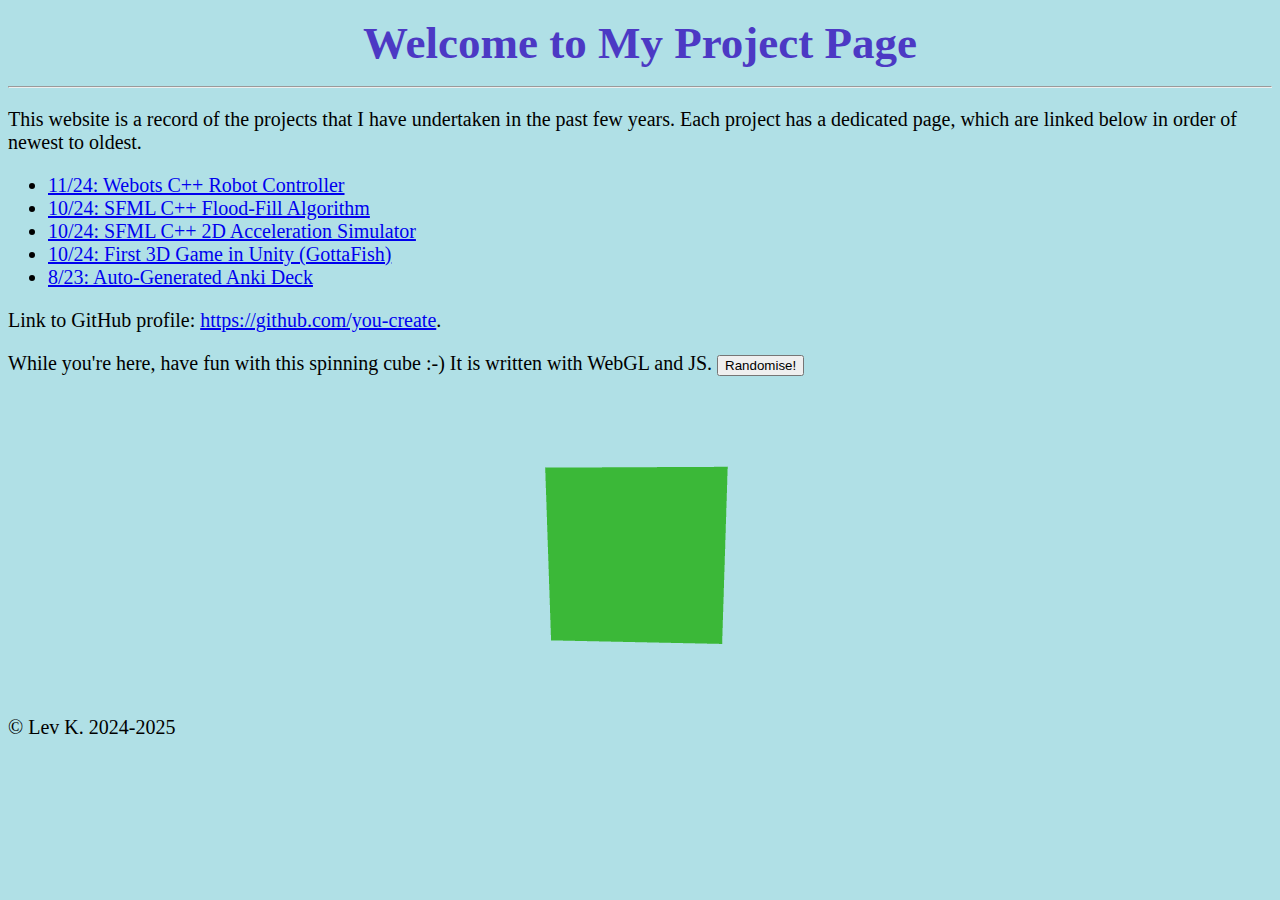
<file: index.html>
<!DOCTYPE html>
<html lang="en">
  <head>
    <title>Lev's Project Page</title>
    <link rel="icon" type="image/x-icon" href="images/movingFish.gif">
    <link rel="stylesheet" href="styles.css">
  </head>
  <body onload="starter()">
    <main>
        <h1 id="toChange">Welcome to My Project Page</h1>
        <hr>
        <p>This website is a record of the projects that I have undertaken in the past few years. Each project has a dedicated page, which are linked below in order of newest to oldest.</p>
        <ul>
          <!--<li><a href="pages/page3.html">12/24: SFML C++ Raycaster</a></li>-->
          <li><a href="pages/page5.html">11/24: Webots C++ Robot Controller</a></li>
          <li><a href="pages/page4.html">10/24: SFML C++ Flood-Fill Algorithm</a></li>
          <li><a href="pages/page2.html">10/24: SFML C++ 2D Acceleration Simulator</a></li>
          <li><a href="pages/page1.html">10/24: First 3D Game in Unity (GottaFish)</a></li>
          <li><a href="pages/page0.html">8/23: Auto-Generated Anki Deck</a></li>
        </ul>
        <p>Link to GitHub profile: <a href="https://github.com/elepet">https://github.com/you-create</a>.</p>
        <p>While you're here, have fun with this spinning cube :-) It is written with WebGL and JS. <button type="button" id="randomiseButton">Randomise!</button></p>
        <canvas id="myCanvas"></canvas>
        <p>© Lev K. 2024-2025</p>
      </main>
      <script src="gl-matrix-min.js"></script>
      <script src="app.js"></script>
  </body>
</html>
</file>
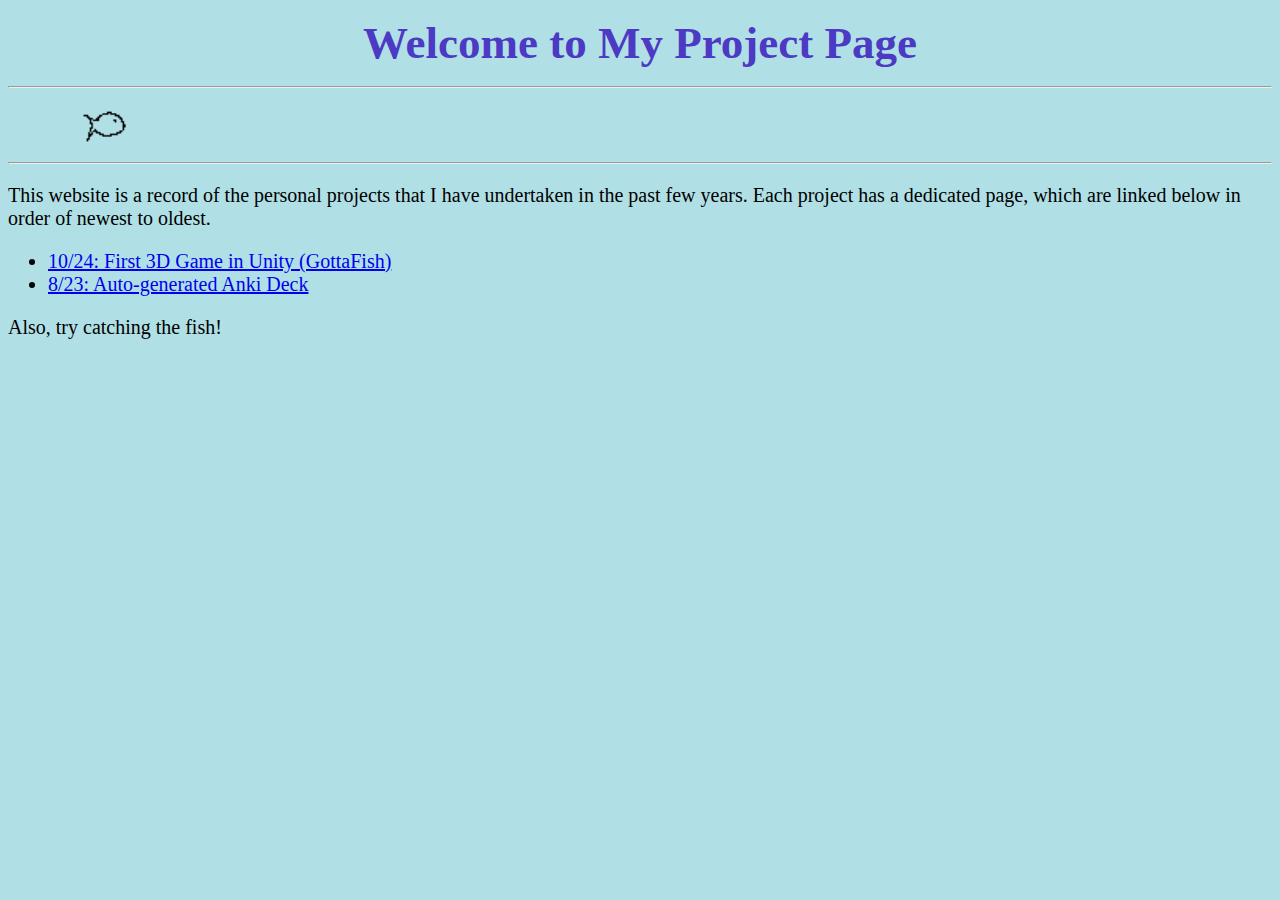
<file: pages/index.html>
<!DOCTYPE html>
<html lang="en">
  <head>
    <title>Lev's Project Page</title>
    <link rel="icon" type="image/x-icon" href="../images/movingFish.gif">
    <link rel="stylesheet" href="../styles.css">
    <script>
      function getRandomInt(max)
      {
        return Math.floor(Math.random() * max);
      }
      function changeColour() {
          const movingText = document.getElementById("toChange");
          const hexArr = ["0", "1", "2", "3", "4", "5", "6", "7", "8", "9", "A", "B", "C", "D", "E", "F"];
          let color = "#"; // Start with the '#' for a hex color code
          for (let i = 0; i < 6; i++) {
              color += hexArr[getRandomInt(16)];
          }
          movingText.style.color = color;
      }
    </script>
  </head>
  <body>
    <main>
        <h1 id="toChange">Welcome to My Project Page</h1>
        <hr>
        <marquee direction="right" scrollamount="9" behavior="alternate"><img src="../images/movingFish.gif" height="50" width="50" onclick="changeColour()" ></marquee>
        <hr>
        <p>This website is a record of the personal projects that I have undertaken in the past few years. Each project has a dedicated page, which are linked below in order of newest to oldest.</p>
        <ul>
          <li><a href="page1.html">10/24: First 3D Game in Unity (GottaFish)</a></li>
          <li><a href="page0.html">8/23: Auto-generated Anki Deck</a></li>
        </ul>
        <p>Also, try catching the fish!</p>
    </main>
  </body>
</html>
</file>
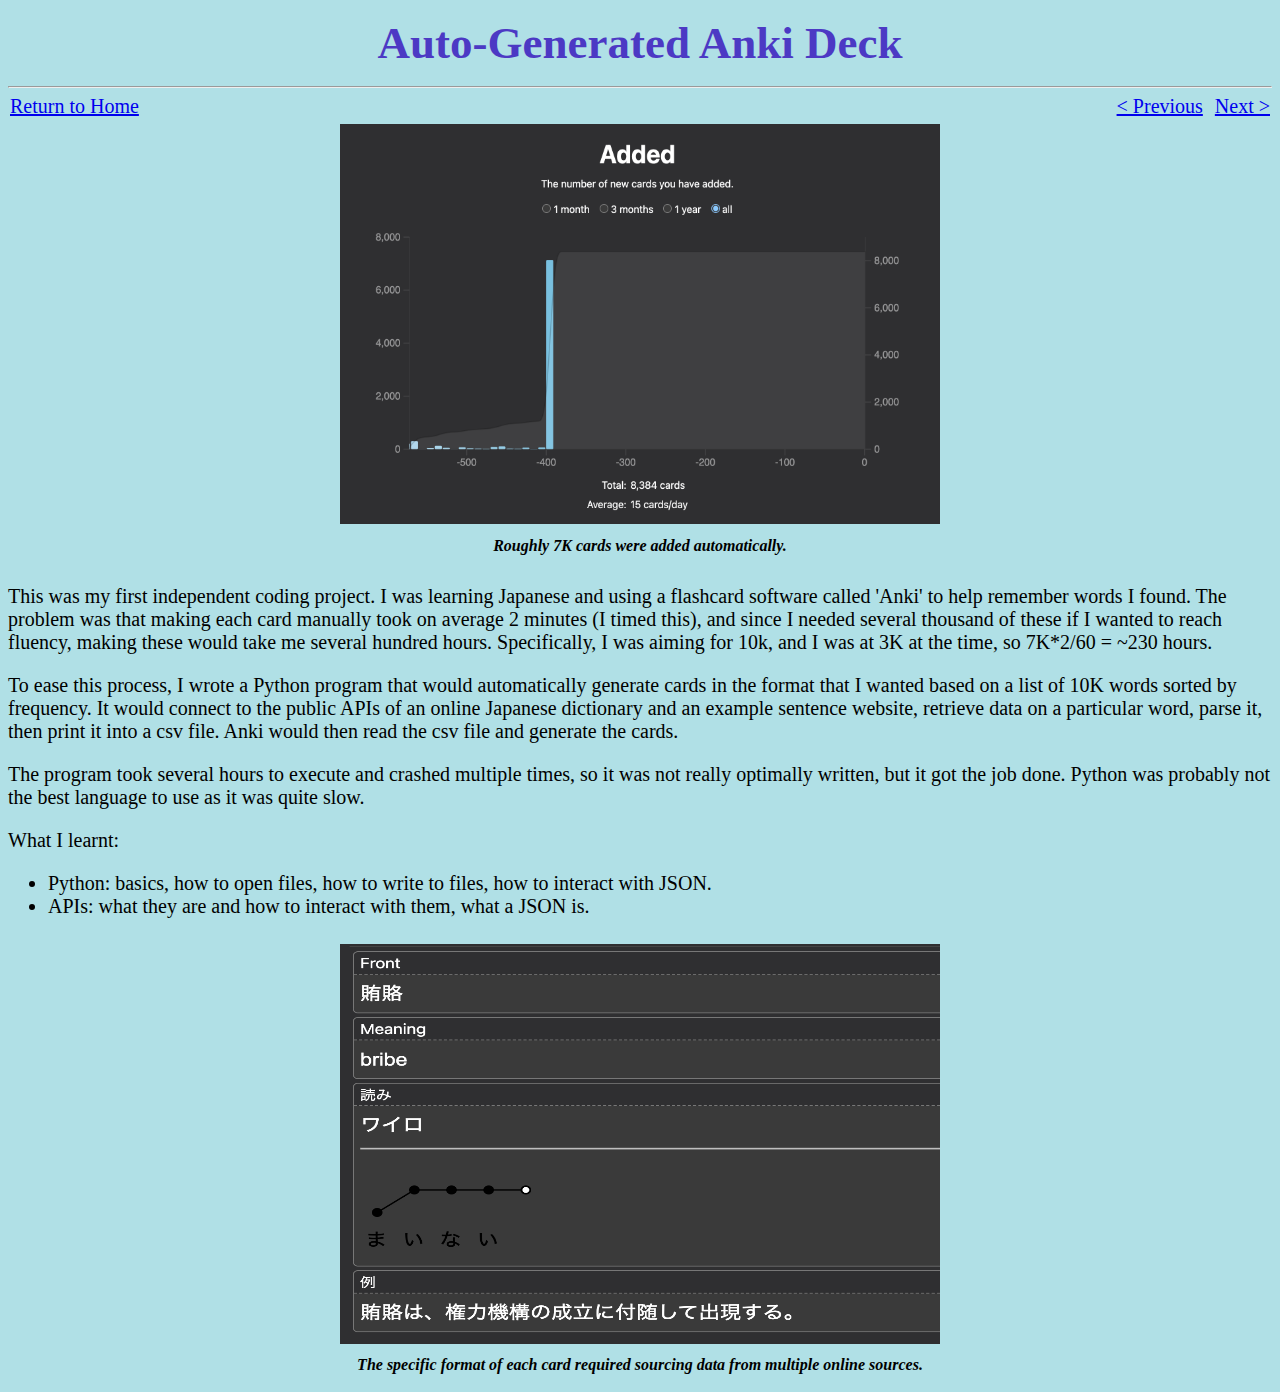
<file: pages/page0.html>
<!DOCTYPE html>
<html lang="en">
    <head>
    <title>Lev's Project Page</title>
    <link rel="icon" type="image/x-icon" href="../images/movingFish.gif">
    <link rel="stylesheet" href="../styles.css">
  </head>
  <body>
    <main>
        <h1>Auto-Generated Anki Deck</h1>
        <hr>
        <div class="returnToHome"><a href="../index.html">Return to Home</a></div>
        <div class="previousNext"><a href="page0.html">< Previous</a>&nbsp;&nbsp;&nbsp;<a href="page1.html">Next ></a></div>
        <br>
        <div class="imageAndCaption">
            <img src="../images/ankiStats.png"/>
            <div class="caption">Roughly 7K cards were added automatically.</div>
        </div>
        <p>This was my first independent coding project. I was learning Japanese and using a flashcard software called 'Anki' to help remember words I found. The problem was that making each card manually took on average 2 minutes (I timed this), and since I needed several thousand of these if I wanted to reach fluency, making these would take me several hundred hours. Specifically, I was aiming for 10k, and I was at 3K at the time, so 7K*2/60 = ~230 hours.</p>
        <p>To ease this process, I wrote a Python program that would automatically generate cards in the format that I wanted based on a list of 10K words sorted by frequency. It would connect to the public APIs of an online Japanese dictionary and an example sentence website, retrieve data on a particular word, parse it, then print it into a csv file. Anki would then read the csv file and generate the cards.</p>
        <p>The program took several hours to execute and crashed multiple times, so it was not really optimally written, but it got the job done. Python was probably not the best language to use as it was quite slow.</p>
        <p>What I learnt:</p>
        <ul>
            <li>Python: basics, how to open files, how to write to files, how to interact with JSON.</li>
            <li>APIs: what they are and how to interact with them, what a JSON is.</li>
        </ul>
        <div class="imageAndCaption">
          <img src="../images/ankiStyle.png"/>
          <div class="caption">The specific format of each card required sourcing data from multiple online sources.</div>
        </div>
    </main>
  </body>
</html>
</file>
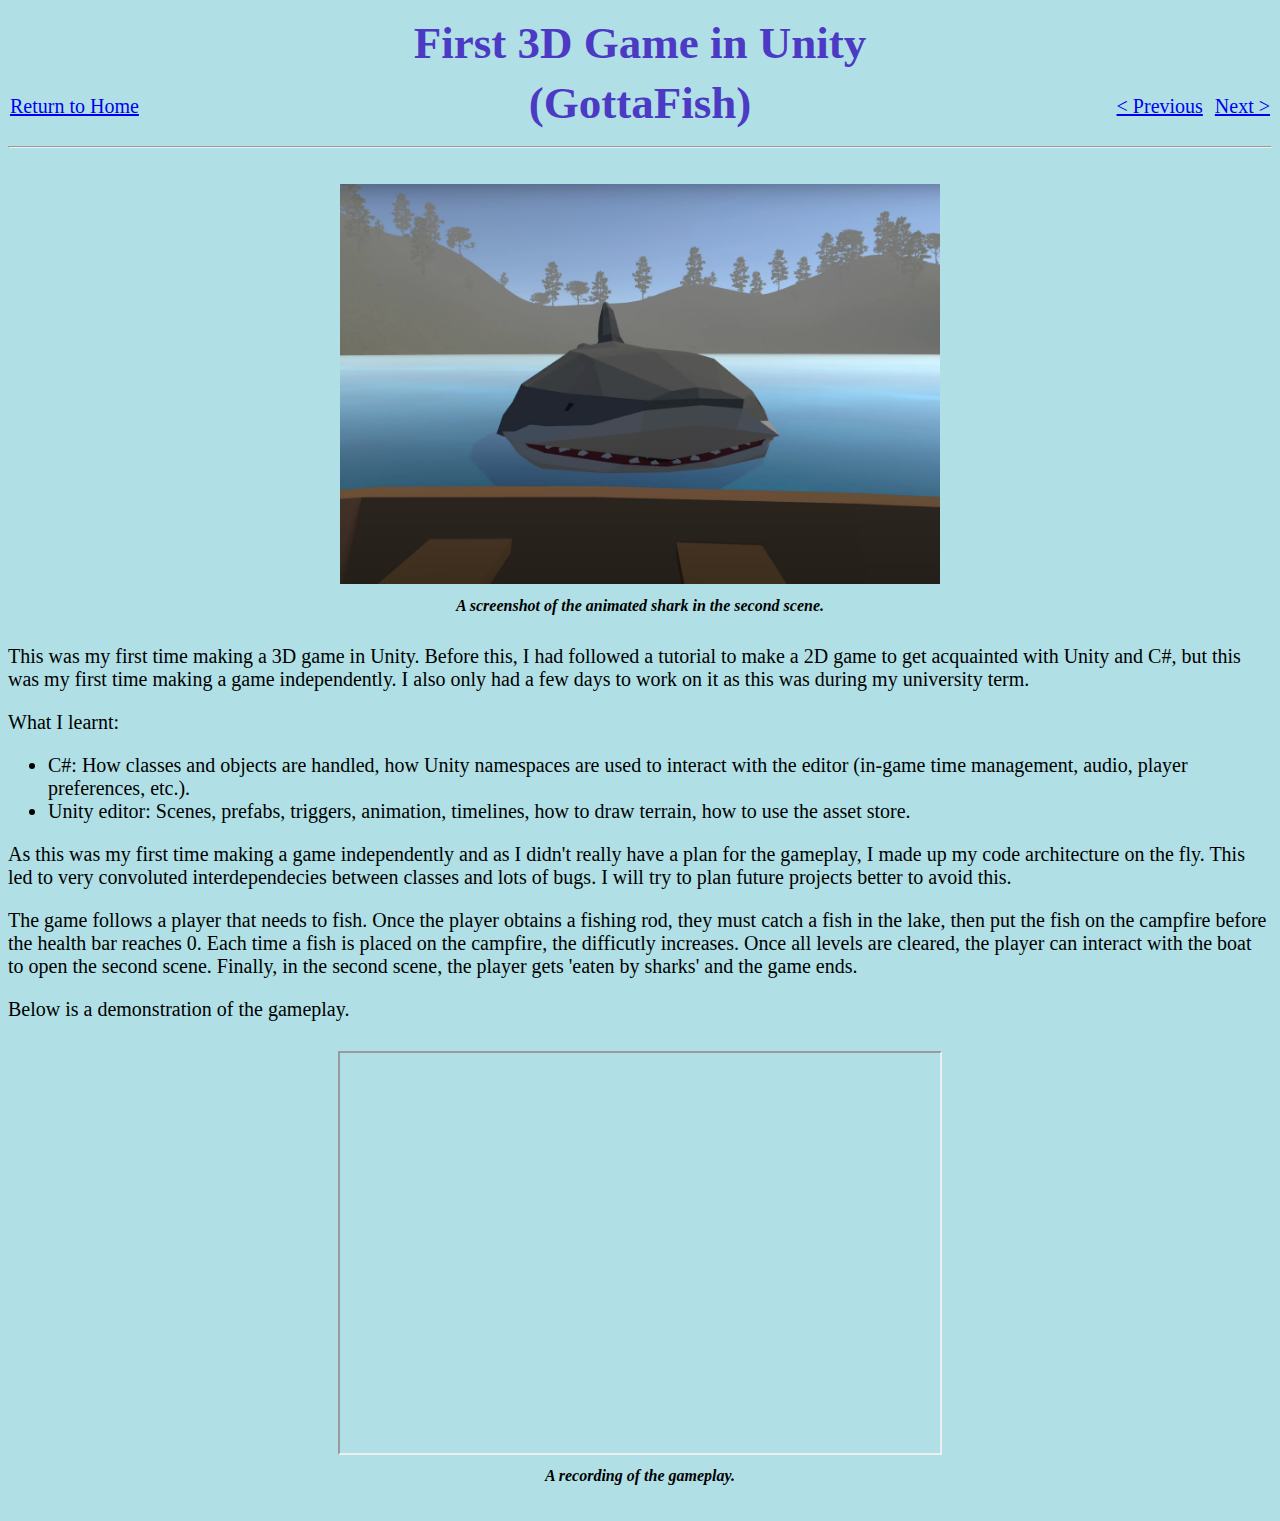
<file: pages/page1.html>
<!DOCTYPE html>
<html lang="en">
  <head>
    <title>Lev's Project Page</title>
    <link rel="icon" type="image/x-icon" href="../images/movingFish.gif">
    <link rel="stylesheet" href="../styles.css">
  </head>
  <body>
    <main>
        <h1>First 3D Game in Unity (GottaFish)</h1>
        <hr>
        <div class="returnToHome"><a href="index.html">Return to Home</a></div>
        <div class="previousNext"><a href="page0.html">< Previous</a>&nbsp;&nbsp;&nbsp;<a href="page1.html">Next ></a></div>
        <br>
        <div class="imageAndCaption">
            <img src="../images/sharkMoment.png"/>
            <div class="caption">A screenshot of the animated shark in the second scene.</div>
        </div>
        <p>This was my first time making a 3D game in Unity. Before this, I had followed a tutorial to make a 2D game to get acquainted with Unity and C#, but this was my first time making a game independently. I also only had a few days to work on it as this was during my university term.</p>
        <p>What I learnt:</p>
        <ul>
            <li>C#: How classes and objects are handled, how Unity namespaces are used to interact with the editor (in-game time management, audio, player preferences, etc.). </li>
            <li>Unity editor: Scenes, prefabs, triggers, animation, timelines, how to draw terrain, how to use the asset store. </li>
        </ul>
        <p>As this was my first time making a game independently and as I didn't really have a plan for the gameplay, I made up my code architecture on the fly. This led to very convoluted interdependecies between classes and lots of bugs. I will try to plan future projects better to avoid this.</p>
        <p>The game follows a player that needs to fish. Once the player obtains a fishing rod, they must catch a fish in the lake, then put the fish on the campfire before the health bar reaches 0. Each time a fish is placed on the campfire, the difficutly increases. Once all levels are cleared, the player can interact with the boat to open the second scene. Finally, in the second scene, the player gets 'eaten by sharks' and the game ends.</p>
        <p>Below is a demonstration of the gameplay.</p>
        <div class="imageAndCaption">
            <iframe src="https://www.youtube.com/embed/lGAbxPuBOc8" allow="fullscreen"></iframe>
            <div class="caption">A recording of the gameplay.</div>
        </div>
        <br>
    </main>
  </body>
</html>
</file>
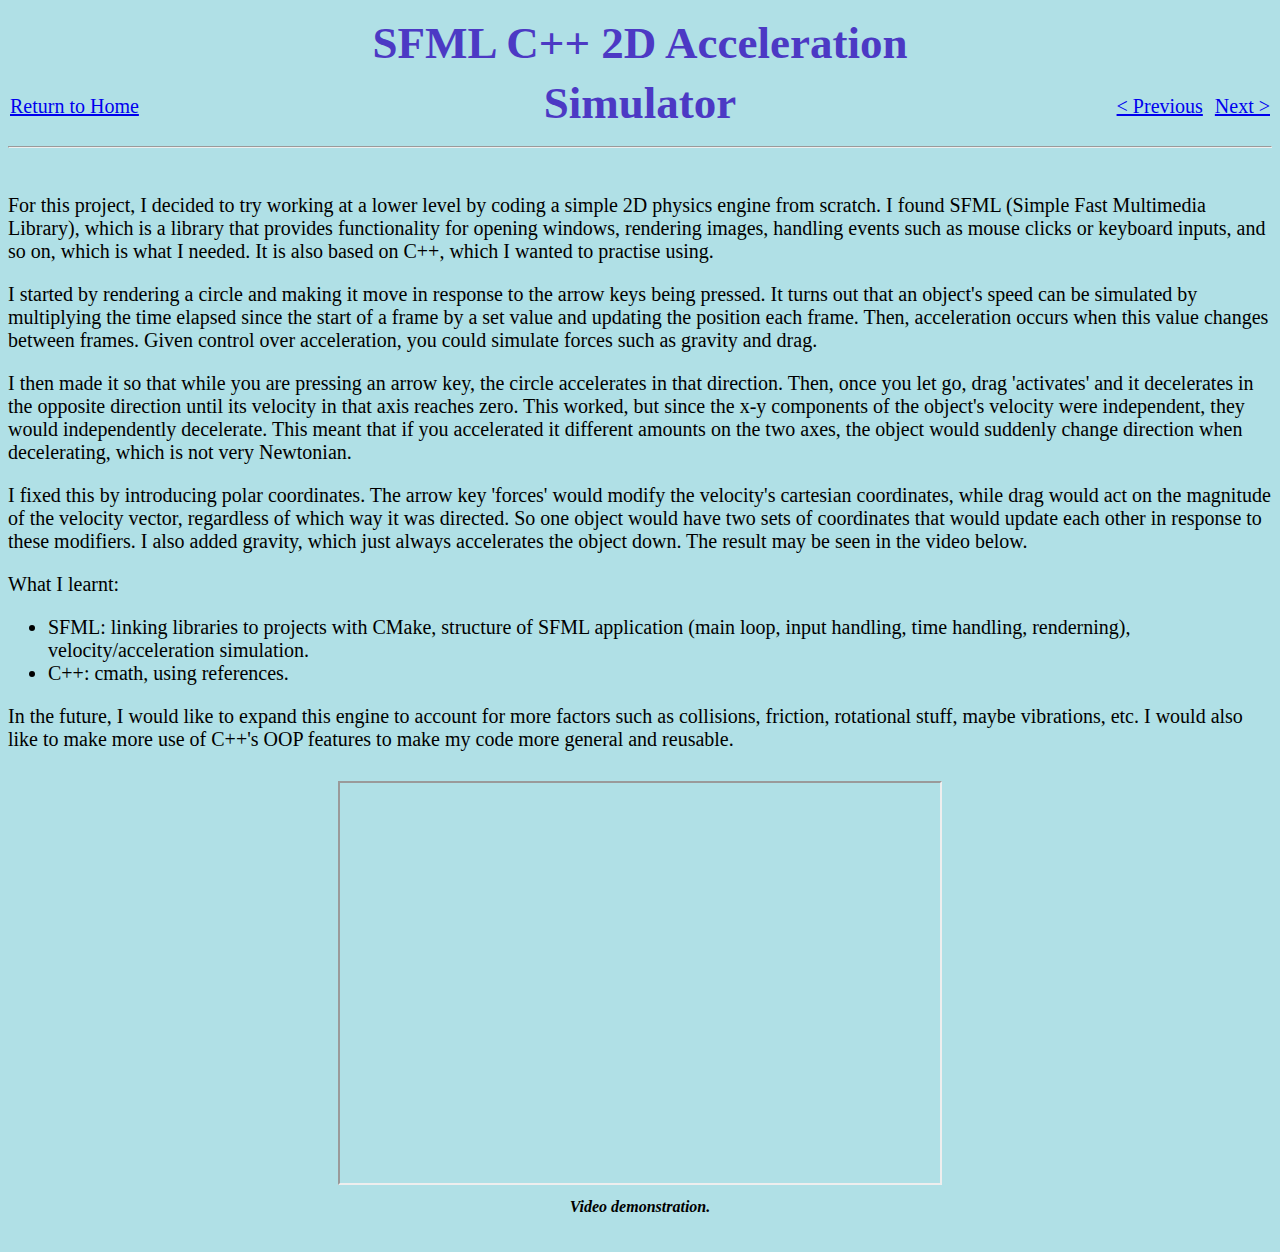
<file: pages/page2.html>
<!DOCTYPE html>
<html lang="en">
  <head>
    <title>Lev's Project Page</title>
    <link rel="icon" type="image/x-icon" href="../images/movingFish.gif">
    <link rel="stylesheet" href="../styles.css">
  </head>
  <body>
    <main>
        <h1>SFML C++ 2D Acceleration Simulator</h1>
        <hr>
        <div class="returnToHome"><a href="../index.html">Return to Home</a></div>
        <div class="previousNext"><a href="page1.html">< Previous</a>&nbsp;&nbsp;&nbsp;<a href="page4.html">Next ></a></div>
        <br>
        <p>For this project, I decided to try working at a lower level by coding a simple 2D physics engine from scratch. I found SFML (Simple Fast Multimedia Library), which is a library that provides functionality for opening windows, rendering images, handling events such as mouse clicks or keyboard inputs, and so on, which is what I needed. It is also based on C++, which I wanted to practise using.</p>
        <p>I started by rendering a circle and making it move in response to the arrow keys being pressed. It turns out that an object's speed can be simulated by multiplying the time elapsed since the start of a frame by a set value and updating the position each frame. Then, acceleration occurs when this value changes between frames. Given control over acceleration, you could simulate forces such as gravity and drag.</p>
        <p>I then made it so that while you are pressing an arrow key, the circle accelerates in that direction. Then, once you let go, drag 'activates' and it decelerates in the opposite direction until its velocity in that axis reaches zero. This worked, but since the x-y components of the object's velocity were independent, they would independently decelerate. This meant that if you accelerated it different amounts on the two axes, the object would suddenly change direction when decelerating, which is not very Newtonian.</p>
        <p>I fixed this by introducing polar coordinates. The arrow key 'forces' would modify the velocity's cartesian coordinates, while drag would act on the magnitude of the velocity vector, regardless of which way it was directed. So one object would have two sets of coordinates that would update each other in response to these modifiers. I also added gravity, which just always accelerates the object down. The result may be seen in the video below.</p>
        <p>What I learnt:</p>
        <ul>
            <li>SFML: linking libraries to projects with CMake, structure of SFML application (main loop, input handling, time handling, renderning), velocity/acceleration simulation.</li>
            <li>C++: cmath, using references.</li>
        </ul>
        <p>In the future, I would like to expand this engine to account for more factors such as collisions, friction, rotational stuff, maybe vibrations, etc. I would also like to make more use of C++'s OOP features to make my code more general and reusable.</p>
        <div class="imageAndCaption">
          <iframe src="https://www.youtube.com/embed/-Uke1ZXJUEA" allow="fullscreen"></iframe>
          <div class="caption">Video demonstration.</div>
        </div>
        <br>
    </main>
  </body>
</html>
</file>
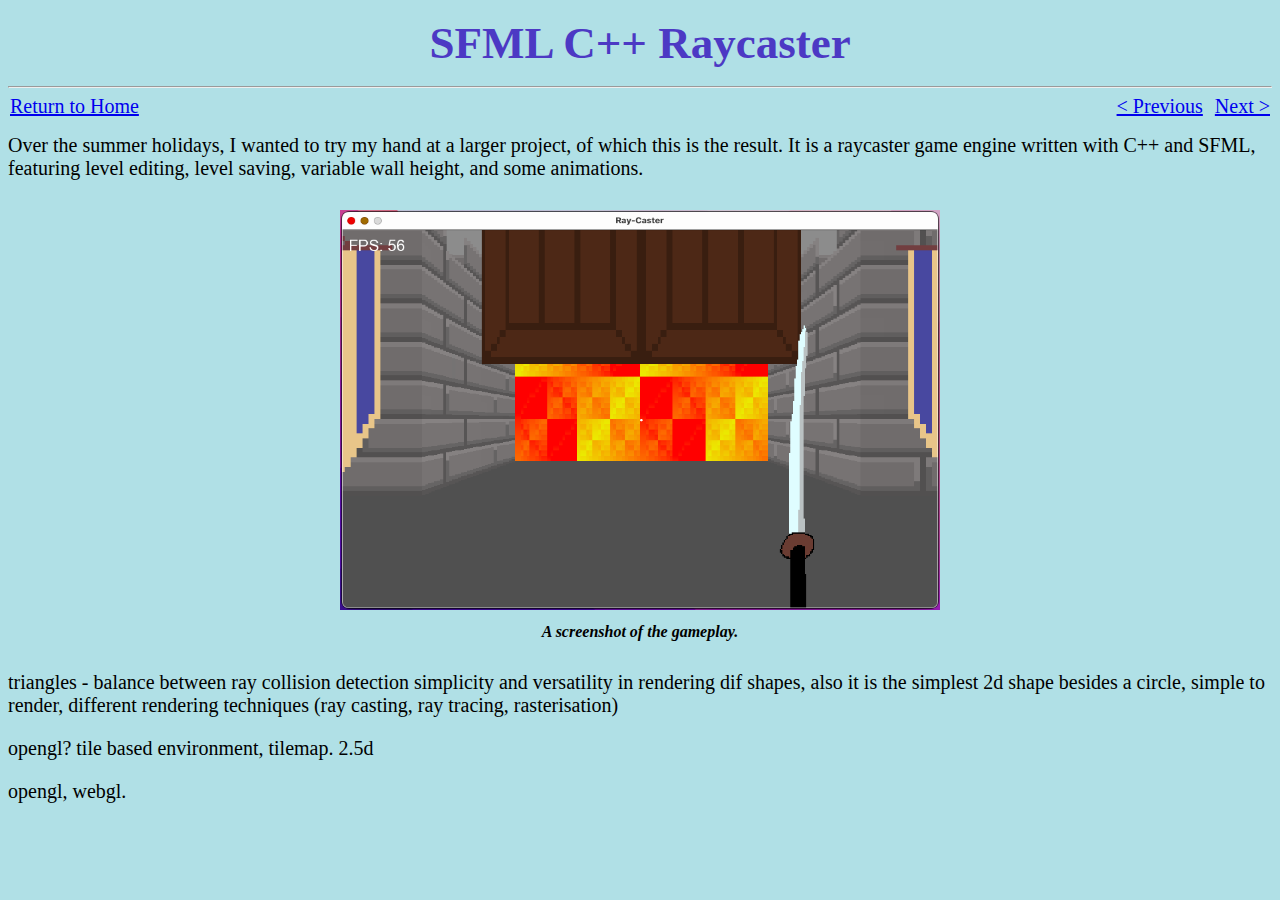
<file: pages/page3.html>
<!DOCTYPE html>
<html lang="en">
  <head>
    <title>Lev's Project Page</title>
    <link rel="icon" type="image/x-icon" href="../images/movingFish.gif">
    <link rel="stylesheet" href="../styles.css">
  </head>
  <body>
    <main>
        <h1>SFML C++ Raycaster</h1>
        <hr>
        <div class="returnToHome"><a href="../index.html">Return to Home</a></div>
        <div class="previousNext"><a href="page5.html">< Previous</a>&nbsp;&nbsp;&nbsp;<a href="page3.html">Next ></a></div>
        <br>
        <p>Over the summer holidays, I wanted to try my hand at a larger project, of which this is the result. It is a raycaster game engine written with C++ and SFML, featuring level editing, level saving, variable wall height, and some animations.</p>
        <div class="imageAndCaption">
          <img src="../images/raycasterTaste.png"/>
          <div class="caption">A screenshot of the gameplay.</div>
        </div>
        <p>triangles - balance between ray collision detection simplicity and versatility in rendering dif shapes, also it is the simplest 2d shape besides a circle, simple to render, different rendering techniques (ray casting, ray tracing, rasterisation)</p>
        <p>opengl? tile based environment, tilemap. 2.5d</p>
        <p>opengl, webgl.</p>
        <!--<p>good vid on os: https://www.youtube.com/watch?v=9GDX-IyZ_C8</p>-->
        <br>
    </main>
  </body>
</html>
</file>
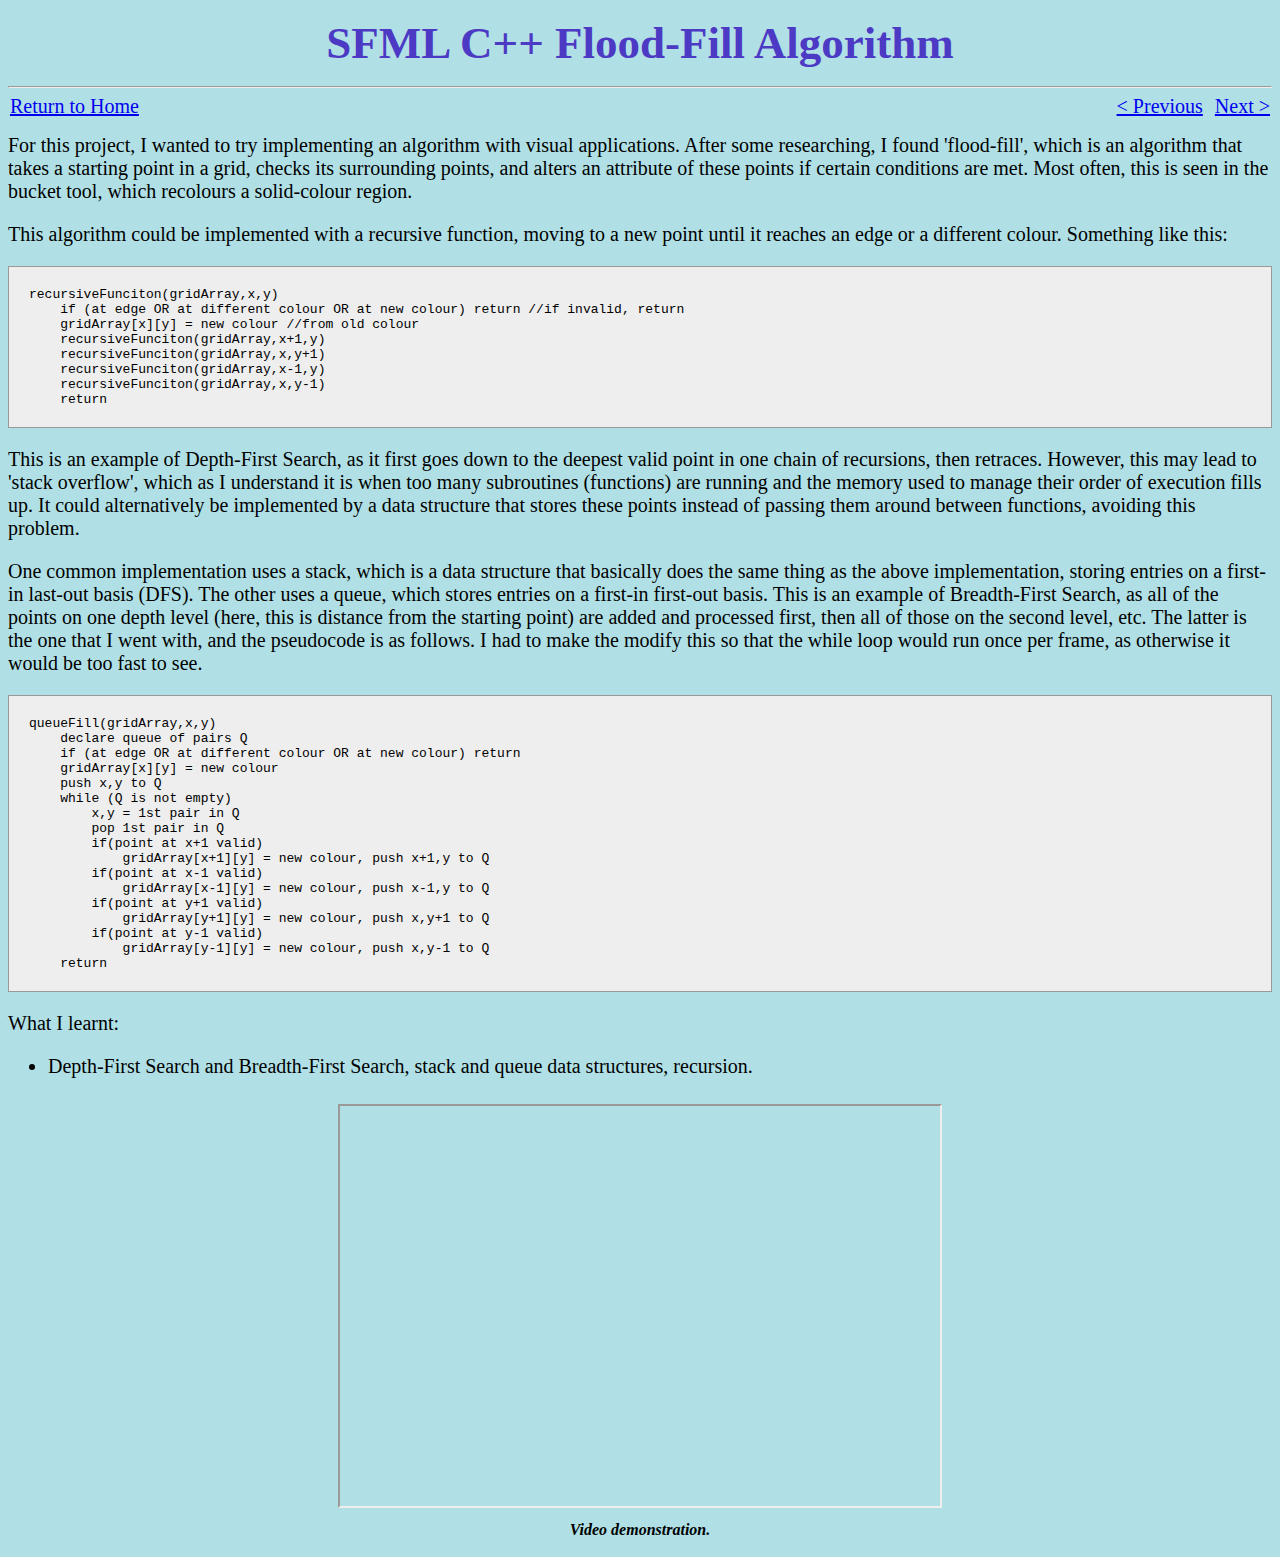
<file: pages/page4.html>
<!DOCTYPE html>
<html lang="en">
  <head>
    <title>Lev's Project Page</title>
    <link rel="icon" type="image/x-icon" href="../images/movingFish.gif">
    <link rel="stylesheet" href="../styles.css">
  </head>
  <body>
    <main>
        <h1>SFML C++ Flood-Fill Algorithm</h1>
        <hr>
        <div class="returnToHome"><a href="../index.html">Return to Home</a></div>
        <div class="previousNext"><a href="page2.html">< Previous</a>&nbsp;&nbsp;&nbsp;<a href="page5.html">Next ></a></div>
        <br>
        <p>For this project, I wanted to try implementing an algorithm with visual applications. After some researching, I found 'flood-fill', which is an algorithm that takes a starting point in a grid, checks its surrounding points, and alters an attribute of these points if certain conditions are met. Most often, this is seen in the bucket tool, which recolours a solid-colour region.</p>
        <p>This algorithm could be implemented with a recursive function, moving to a new point until it reaches an edge or a different colour. Something like this:</p>
        <pre><code>recursiveFunciton(gridArray,x,y)
    if (at edge OR at different colour OR at new colour) return //if invalid, return
    gridArray[x][y] = new colour //from old colour
    recursiveFunciton(gridArray,x+1,y)
    recursiveFunciton(gridArray,x,y+1)
    recursiveFunciton(gridArray,x-1,y)
    recursiveFunciton(gridArray,x,y-1)
    return</code></pre>
        <p>This is an example of Depth-First Search, as it first goes down to the deepest valid point in one chain of recursions, then retraces. However, this may lead to 'stack overflow', which as I understand it is when too many subroutines (functions) are running and the memory used to manage their order of execution fills up. It could alternatively be implemented by a data structure that stores these points instead of passing them around between functions, avoiding this problem.</p> 
        <p> One common implementation uses a stack, which is a data structure that basically does the same thing as the above implementation, storing entries on a first-in last-out basis (DFS). The other uses a queue, which stores entries on a first-in first-out basis. This is an example of Breadth-First Search, as all of the points on one depth level (here, this is distance from the starting point) are added and processed first, then all of those on the second level, etc. The latter is the one that I went with, and the pseudocode is as follows. I had to make the modify this so that the while loop would run once per frame, as otherwise it would be too fast to see.</p>
        <pre><code>queueFill(gridArray,x,y)
    declare queue of pairs Q
    if (at edge OR at different colour OR at new colour) return
    gridArray[x][y] = new colour
    push x,y to Q
    while (Q is not empty)
        x,y = 1st pair in Q
        pop 1st pair in Q
        if(point at x+1 valid)
            gridArray[x+1][y] = new colour, push x+1,y to Q
        if(point at x-1 valid)
            gridArray[x-1][y] = new colour, push x-1,y to Q
        if(point at y+1 valid)
            gridArray[y+1][y] = new colour, push x,y+1 to Q
        if(point at y-1 valid)
            gridArray[y-1][y] = new colour, push x,y-1 to Q
    return
</code></pre>
        <p>What I learnt:</p>
        <ul>
            <li>Depth-First Search and Breadth-First Search, stack and queue data structures, recursion.</li>
        </ul>
        <div class="imageAndCaption">
          <iframe src="https://www.youtube.com/embed/S-DJcd-Mi3o" allow="fullscreen"></iframe>
          <div class="caption">Video demonstration.</div>
        </div>
    </main>
  </body>
</html>
</file>
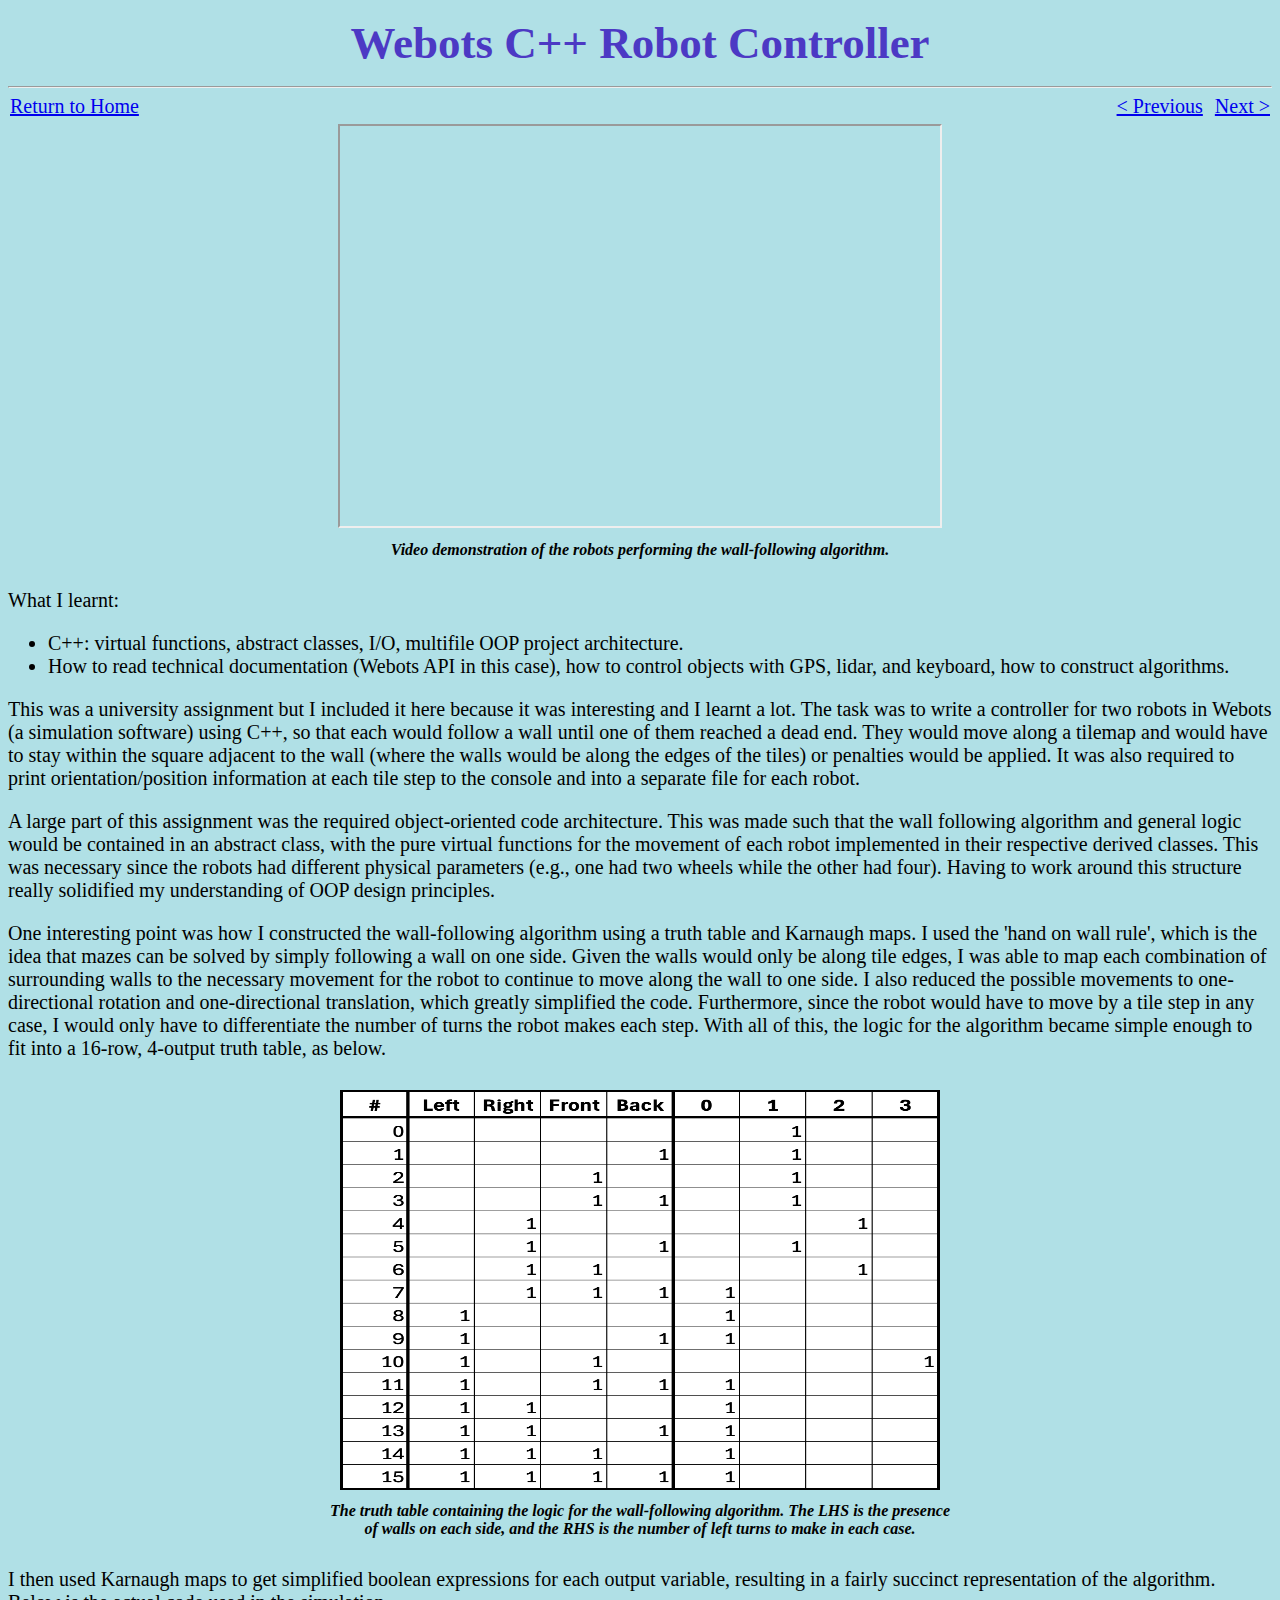
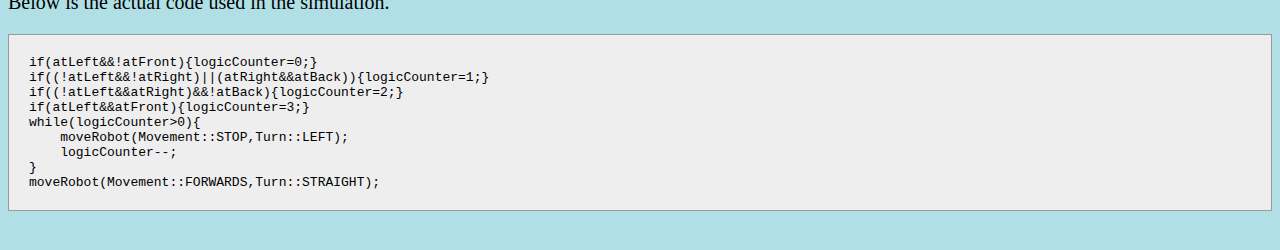
<file: pages/page5.html>
<!DOCTYPE html>
<html lang="en">
  <head>
    <title>Lev's Project Page</title>
    <link rel="icon" type="image/x-icon" href="../images/movingFish.gif">
    <link rel="stylesheet" href="../styles.css">
  </head>
  <body>
    <main>
        <h1>Webots C++ Robot Controller</h1>
        <hr>
        <div class="returnToHome"><a href="../index.html">Return to Home</a></div>
        <div class="previousNext"><a href="page4.html">< Previous</a>&nbsp;&nbsp;&nbsp;<a href="page5.html">Next ></a></div>
        <br>
        <div class="imageAndCaption">
          <iframe src="https://www.youtube.com/embed/f4rAKEpECi4" allow="fullscreen"></iframe>
          <div class="caption">Video demonstration of the robots performing the wall-following algorithm.</div>
        </div>
        <!--<div class="imageAndCaption">
          <img src="../images/controlledRobot.png"/>
          <div class="caption">Khepera IV: One of the simulated robots to be controlled.</div>
        </div>-->
        <p>What I learnt:</p>
        <ul>
            <li>C++: virtual functions, abstract classes, I/O, multifile OOP project architecture.</li>
            <li>How to read technical documentation (Webots API in this case), how to control objects with GPS, lidar, and keyboard, how to construct algorithms.</li>
        </ul>
        <p>This was a university assignment but I included it here because it was interesting and I learnt a lot. The task was to write a controller for two robots in Webots (a simulation software) using C++, so that each would follow a wall until one of them reached a dead end. They would move along a tilemap and would have to stay within the square adjacent to the wall (where the walls would be along the edges of the tiles) or penalties would be applied. It was also required to print orientation/position information at each tile step to the console and into a separate file for each robot.</p>
        <p>A large part of this assignment was the required object-oriented code architecture. This was made such that the wall following algorithm and general logic would be contained in an abstract class, with the pure virtual functions for the movement of each robot implemented in their respective derived classes. This was necessary since the robots had different physical parameters (e.g., one had two wheels while the other had four). Having to work around this structure really solidified my understanding of OOP design principles.</p>
        <p>One interesting point was how I constructed the wall-following algorithm using a truth table and Karnaugh maps. I used the 'hand on wall rule', which is the idea that mazes can be solved by simply following a wall on one side. Given the walls would only be along tile edges, I was able to map each combination of surrounding walls to the necessary movement for the robot to continue to move along the wall to one side. I also reduced the possible movements to one-directional rotation and one-directional translation, which greatly simplified the code. Furthermore, since the robot would have to move by a tile step in any case, I would only have to differentiate the number of turns the robot makes each step. With all of this, the logic for the algorithm became simple enough to fit into a 16-row, 4-output truth table, as below.</p>
        <div class="imageAndCaption">
          <img src="../images/truthTableRobotController.png"/>
          <div class="caption">The truth table containing the logic for the wall-following algorithm. The LHS is the presence of walls on each side, and the RHS is the number of left turns to make in each case.</div>
        </div>
        <p>I then used Karnaugh maps to get simplified boolean expressions for each output variable, resulting in a fairly succinct representation of the algorithm. Below is the actual code used in the simulation.</p>
        <pre><code>if(atLeft&&!atFront){logicCounter=0;}
if((!atLeft&&!atRight)||(atRight&&atBack)){logicCounter=1;}
if((!atLeft&&atRight)&&!atBack){logicCounter=2;}
if(atLeft&&atFront){logicCounter=3;}
while(logicCounter>0){
    moveRobot(Movement::STOP,Turn::LEFT);
    logicCounter--;
}
moveRobot(Movement::FORWARDS,Turn::STRAIGHT); </code></pre>
        <br>
    </main>
  </body>
</html>
</file>
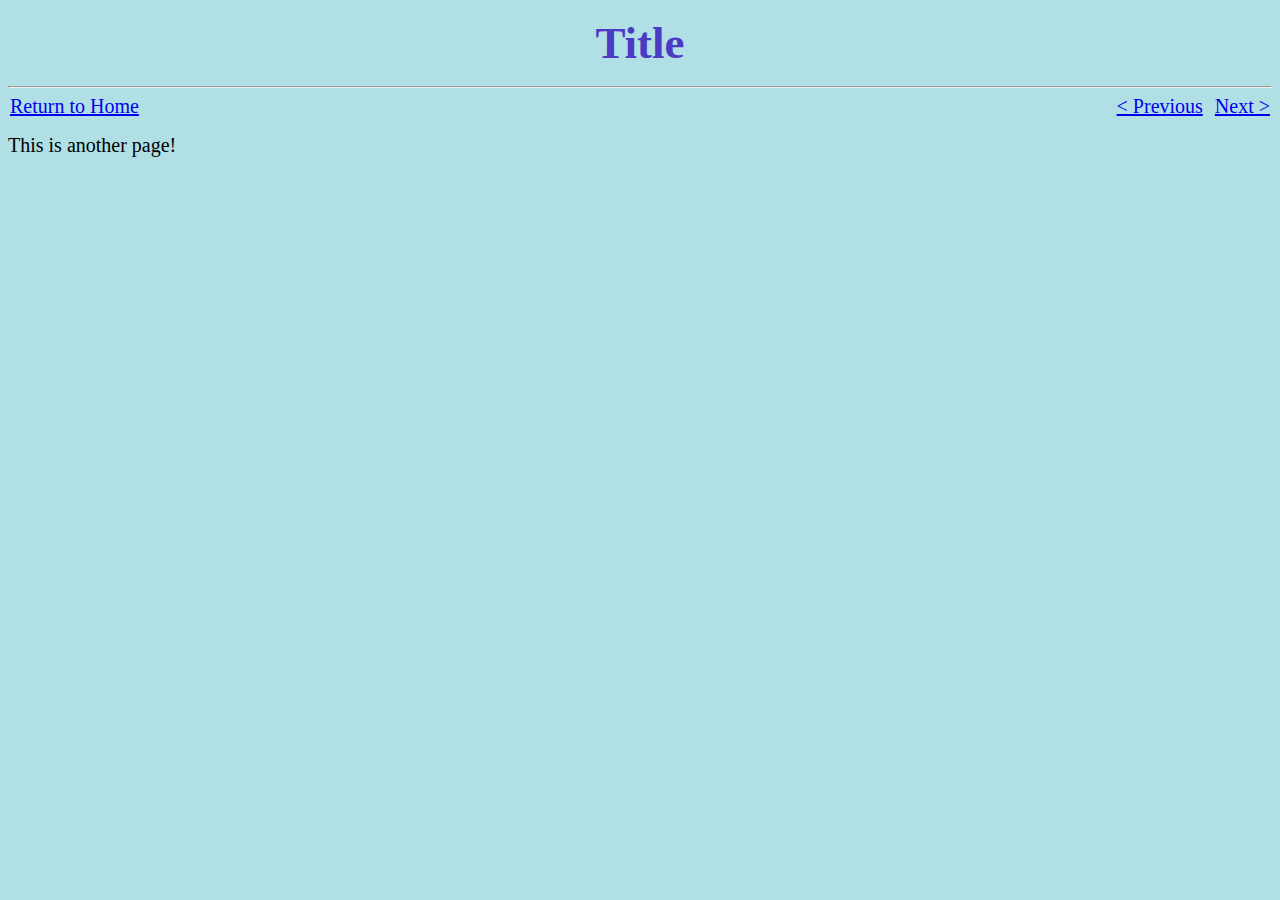
<file: pages/pageTemplate.html>
<!DOCTYPE html>
<html lang="en">
  <head>
    <title>Lev's Project Page</title>
    <link rel="icon" type="image/x-icon" href="../images/movingFish.gif">
    <link rel="stylesheet" href="../styles.css">
  </head>
  <body>
    <main>
        <h1>Title</h1>
        <hr>
        <div class="returnToHome"><a href="index.html">Return to Home</a></div>
        <div class="previousNext"><a href="page0.html">< Previous</a>&nbsp;&nbsp;&nbsp;<a href="page1.html">Next ></a></div>
        <br>
        <p>This is another page!</p>
        <br>
    </main>
  </body>
</html>
</file>
<file: styles.css>
body {
  background-color:#b0e0e6;
}
h1 {
  color: rgb(76, 57, 196);
  margin: auto;
  width: 50%;
  padding: 5px;
  font-size: 45px;
  text-align: center;
  vertical-align: middle;
  line-height: 60px;  
}
p {
  font-size: 20px;
}
li {
  font-size: 20px;
}
a {
  font-size: 20px;
}
div.previousNext {
  position: absolute;
  top: 95px;
  right: 10px;
}
div.returnToHome {
  position: absolute;
  top: 95px;
  left: 10px;
}
div.imageAndCaption {
  margin: auto;
  width: 50%;
  padding: 10px;
}
div.imageAndCaption img {
  display: block;
  margin: auto;
  width: 600px;
  height: 400px;
}
div.imageAndCaption iframe {
  display: block;
  margin: auto;
  width: 600px;
  height: 400px;
}
div.caption {
  display: block;
  padding-top: 2%;
  text-align: center;
  font-weight: bold;
  font-style: italic;
  font-size: 14;
}
code {
  background-color: #eee;
  border: 1px solid #999;
  display: block;
  padding: 20px;
}
canvas {
  padding-left: 0;
  padding-right: 0;
  margin-left: auto;
  margin-right: auto;
  display: block;
}
</file>
